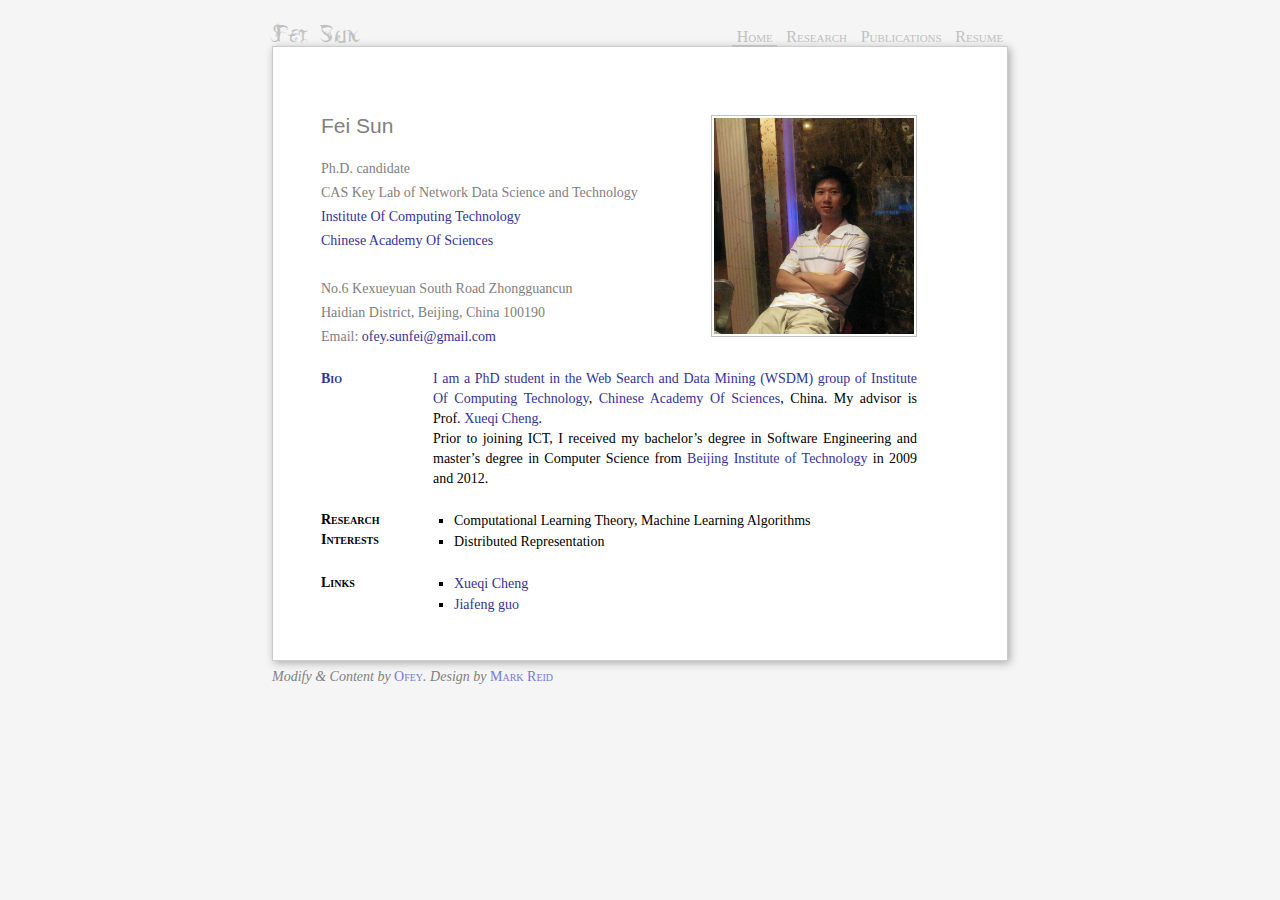
<file: index.html>
<!DOCTYPE html PUBLIC "-//W3C//DTD XHTML 1.0 Strict//EN"
          "http://www.w3.org/TR/xhtml1/DTD/xhtml1-strict.dtd">

<html xmlns="http://www.w3.org/1999/xhtml" xml:lang="en" lang="en-us">
  <head>
    <meta http-equiv="content-type" content="text/html; charset=utf-8" />
    <!-- Favicon -->
	<link rel="shortcut icon" href="./images/favicon.ico" type="image/x-icon" />

    <title>Fei Sun's Home Page</title>
    <meta name="author" content="Fei Sun" />

    <link rel="start" href="/" />


    <!-- syntax highlighting CSS -->
    <link rel="stylesheet" href="./css/syntax.css" type="text/css" />

    <!-- Homepage CSS -->
    <link rel="stylesheet" href="./css/screen.css" type="text/css" />

	<script type="text/javascript">

	  var _gaq = _gaq || [];
	  _gaq.push(['_setAccount', 'UA-19401216-1']);
	  _gaq.push(['_setDomainName', 'ofey.me']);
	  _gaq.push(['_trackPageview']);

	  (function() {
	    var ga = document.createElement('script'); ga.type = 'text/javascript'; ga.async = true;
	    ga.src = ('https:' == document.location.protocol ? 'https://ssl' : 'http://www') + '.google-analytics.com/ga.js';
	    var s = document.getElementsByTagName('script')[0]; s.parentNode.insertBefore(ga, s);
	  })();

	</script>

  </head>
  <body id="Home">
    <div id="site">

      <div id="header">
        <h1>
    	  <a class="ofey" href="./" title="Home Page">Fei Sun</a>
    	  <!--<span class="byline">&larr; <a href="/">Fei Sun</a></span> !-->
        </h1>
        <ul class="nav">
          <li><a class="home" href="./index.html">Home</a></li>
          <li><a class="research" href="./research.html">Research</a></li>
          <li><a class="pubs" href="./publication.html">Publications</a></li>
          <li><a  href="./resume/Fei Sun.pdf">Resume</a></li>
        </ul>
      </div>


      <div id="page">
        <div>
          <div class='section'>
            <img class='inset right' title='Fei Sun' src='./images/ofey.jpg' alt='Photo of Ofey' width='200px' />
          </div>
          <div class='quiet'>
            <h1>Fei Sun</h1>
            Ph.D. candidate
            <br>
              CAS Key Lab of Network Data Science and Technology
              <br>
                <a href='http://www.ict.ac.cn/'>Institute Of Computing Technology</a><br/ ><a href='http://www.cas.cn/'>Chinese Academy Of Sciences</a><br><br>
                      No.6 Kexueyuan South Road Zhongguancun<br>
                      Haidian District, Beijing, China  100190<br>
                      Email: <a href="mailto:ofey.sunfei@gmail.com">ofey.sunfei@gmail.com
                        </div>
                      </div>

                      <div class='section'>
                        <h1 id='bio'>Bio</h1>

                        <p>
                          I am a PhD student in the Web Search and Data Mining (WSDM) group of <a href='http://www.ict.ac.cn/'>Institute Of Computing Technology</a>, <a href='http://www.cas.cn/'>Chinese Academy Of Sciences</a>, China. My advisor is Prof. <a href='http://searchforum.org.cn/research/cheng/homepage.html'>Xueqi Cheng</a>.<br> Prior to joining ICT, I received my bachelor&#8217;s degree in  Software Engineering and master&#8217;s degree in Computer Science from <a href='http://english.bit.edu.cn/'>Beijing Institute of Technology</a> in 2009 and 2012.</p>

                      </div>

                      <div class='section'>
                        <h1 id='research'>Research <br> Interests</h1>

                          <ul>
                            <li>
                              Computational Learning Theory, Machine Learning Algorithms
                            </li>
                            <li>
                              Distributed Representation</li>
                          </ul>

                        </div>

                      <div class='section'>
                        <h1 id='links'>Links</h1>

                          <ul>
                            <li>
                              <a href='http://www.bigdatalab.ac.cn/~cxq/'>Xueqi Cheng</a>
                            </li>
                            <li>
                              <a href='http://www.bigdatalab.ac.cn/~gjf/'>Jiafeng guo</a></li>
                          </ul>

                        </div>


                      </div><!-- End Page -->


                      <div id="footer">
  	                    <address>
  		                  <span class="copyright">
  			               Modify & Content by <a href="/">Ofey</a>. Design by
  			                <a href="http://mark.reid.name/">Mark Reid</a>
                            <!--  			<br/>
  			                                (<a rel="licence" href="http://creativecommons.org/licenses/by-nc-sa/3.0/">Some rights reserved</a>)-->
  		                  </span>
  	                    </address>
                      </div>

                    </div>

                    <!--[if IE 6]>
                        <script type="text/javascript">
	                      /*Load jQuery if not already loaded*/ if(typeof jQuery == 'undefined'){ document.write("<script type=\"text/javascript\"   src=\"http://ajax.googleapis.com/ajax/libs/jquery/1.3.2/jquery.min.js\"></"+"script>"); var __noconflict = true; }
	                      var IE6UPDATE_OPTIONS = {
		                  icons_path: "http://static.ie6update.com/hosted/ie6update/images/"
	                      }
                        </script>
                        <script type="text/javascript" src="http://static.ie6update.com/hosted/ie6update/ie6update.js"></script>
                        <![endif]-->

                    <a href="http://www.catb.org/hacker-emblem/"></a>


                  </body>
                </html>
</file>
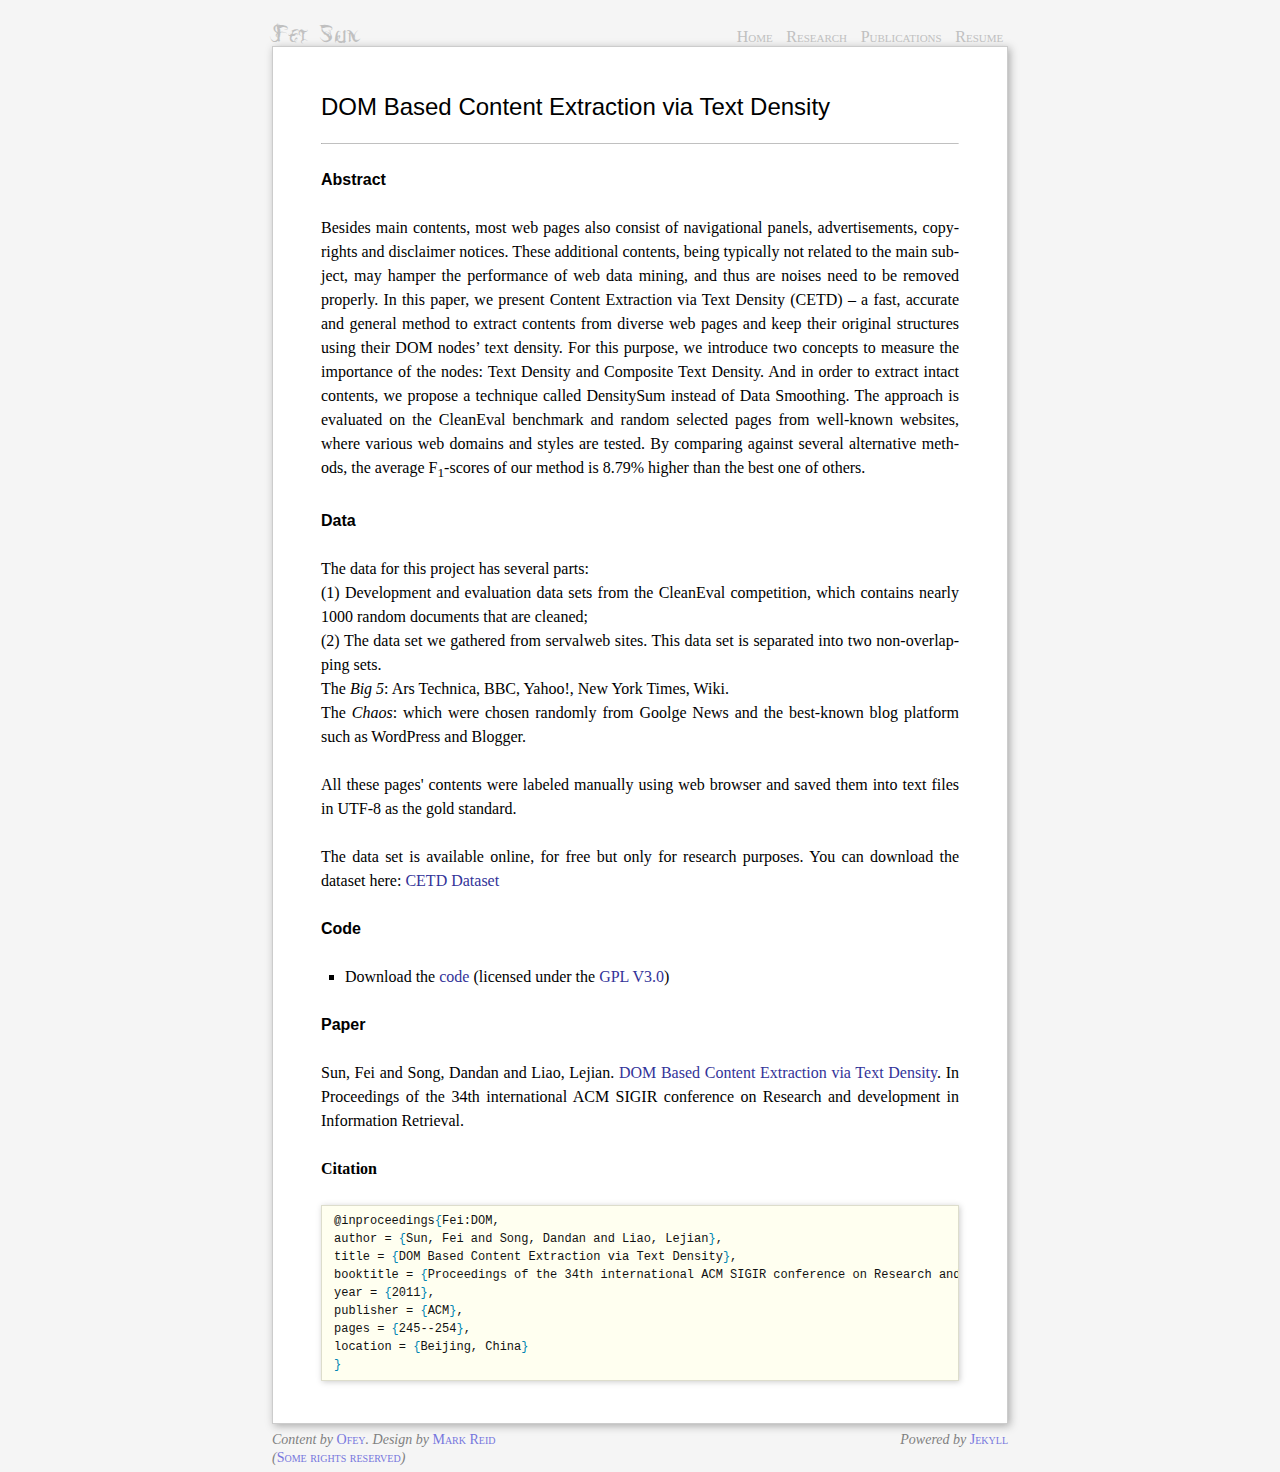
<file: projects/cetd/index.html>
<!DOCTYPE html PUBLIC "-//W3C//DTD XHTML 1.0 Strict//EN"
    "http://www.w3.org/TR/xhtml1/DTD/xhtml1-strict.dtd">

<html xmlns="http://www.w3.org/1999/xhtml" xml:lang="en" lang="en-us">
<head>
   <meta http-equiv="content-type" content="text/html; charset=utf-8" />
   <title>Word Representation</title>
    <meta name="author" content="Fei Sun" />

    <link rel="start" href="/" />


    <!-- syntax highlighting CSS -->
    <link rel="stylesheet" href="../../css/syntax.css" type="text/css" />

    <!-- Homepage CSS -->
    <link rel="stylesheet" href="../../css/screen.css" type="text/css" />
<script type="text/javascript">

  var _gaq = _gaq || [];
  _gaq.push(['_setAccount', 'UA-19401216-1']);
  _gaq.push(['_setDomainName', 'ofey.me']);
  _gaq.push(['_trackPageview']);

  (function() {
    var ga = document.createElement('script'); ga.type = 'text/javascript'; ga.async = true;
    ga.src = ('https:' == document.location.protocol ? 'https://ssl' : 'http://www') + '.google-analytics.com/ga.js';
    var s = document.getElementsByTagName('script')[0]; s.parentNode.insertBefore(ga, s);
  })();

</script>

</head>
<body id="">
<div id="site">

  <div id="header">
    <h1>
  	  <a class="ofey" href="http://ofey.me" title="Home Page">Fei Sun</a>
  	  <!--<span class="byline">&larr; <a href="/">Fei Sun</a></span> !-->
    </h1>
    <ul class="nav">
      <li><a class="home" href="http://ofey.me/index.html">Home</a></li>
      <li><a class="research" href="http://ofey.me/research.html">Research</a></li>
      <li><a class="pubs" href="http://ofey.me/publication.html">Publications</a></li>
      <li><a  href="http://ofey.me/resume/Fei Sun.pdf">Resume</a></li>
    </ul>
  </div>


<div id="page">

  <h1 class="emphnext">DOM Based Content Extraction via Text Density</h1>

  <hr />
<h2 id="introduction">Abstract</h2>
<p>Besides main contents, most web pages also consist of navigational
    panels, advertisements, copyrights and disclaimer notices. These additional contents,
    being typically not related to the main subject, may hamper the performance of web
    data mining, and thus are noises need to be removed properly. In this paper, we
    present Content Extraction via Text Density (CETD) – a fast, accurate and general
    method to extract contents from diverse web pages and keep their original structures
    using their DOM nodes’ text density. For this purpose, we introduce two concepts
    to measure the importance of the nodes: Text Density and Composite Text Density.
    And in order to extract intact contents, we propose a technique called DensitySum
    instead of Data Smoothing. The approach is evaluated on the CleanEval benchmark
    and random selected pages from well-known websites, where various web domains and
    styles are tested. By comparing against several alternative methods, the average
    F<sub>1</sub>-scores of our method is 8.79% higher than the best one of others.</p>
<h2 id="data">Data</h2>
<p>
    The data for this project has several parts:
           <br>
           (1) Development and evaluation data sets from the CleanEval competition, which contains
           nearly 1000 random documents that are cleaned;
           <br>
           (2) The data set we gathered from servalweb sites. This data set is separated into
           two non-overlapping sets.
           <br>
           The <em>Big 5</em>: Ars Technica, BBC, Yahoo!, New York Times, Wiki.
           <br>
           The <em>Chaos</em>: which were chosen randomly from Goolge News and the best-known
           blog platform such as WordPress and Blogger.
</p>
<p>
    All these pages' contents were labeled manually using web browser and saved them
    into text files in UTF-8 as the gold standard.
</p>
<p>
    The data set is available online, for free but only for research purposes. You can
    download the dataset here:<a href="./CETD_dataset.zip"> CETD Dataset</a>
</p>
<h2 id="code">Code</h2>
<ul>
<li>Download the <a href="https://github.com/FeiSun/ContentExtraction">code</a> (licensed under the <a href="http://www.gnu.org/licenses/">GPL V3.0</a>)</li>
</ul>
<h2 id="paper">Paper</h2>
<p>Sun, Fei and Song, Dandan and Liao, Lejian. <a href="http://ofey.me/papers/cetd-sigir11.pdf">DOM Based Content Extraction via Text Density</a>. In Proceedings of the 34th international ACM SIGIR conference on Research and development in Information Retrieval.</p>
<p><strong>Citation</strong></p>
<div class="highlight"><pre><code class="tex">@inproceedings<span class="nb">{</span>Fei:DOM,
author = <span class="nb">{</span>Sun, Fei and Song, Dandan and Liao, Lejian<span class="nb">}</span>,
title = <span class="nb">{</span>DOM Based Content Extraction via Text Density<span class="nb">}</span>,
booktitle = <span class="nb">{</span>Proceedings of the 34th international ACM SIGIR conference on Research and development in Information Retrieval<span class="nb">}</span>,
year = <span class="nb">{</span>2011<span class="nb">}</span>,
publisher = <span class="nb">{</span>ACM<span class="nb">}</span>,
pages = <span class="nb">{</span>245--254<span class="nb">}</span>,
location = <span class="nb">{</span>Beijing, China<span class="nb">}</span>
<span class="nb">}</span>
</code></pre></div>


</div><!-- End Page -->



  <div id="footer">
  	<address>
  		<span class="copyright">
  			Content by <a href="/info/site.html">Ofey</a>. Design by
  			<a href="http://mark.reid.name/">Mark Reid</a>
  			<br/>
  			(<a rel="licence" href="http://creativecommons.org/licenses/by-nc-sa/3.0/">Some rights reserved</a>)
  		</span>
  		<span class="engine">
  			Powered by <a href="http://github.com/mojombo/jekyll/" title="A static, minimalist CMS">Jekyll</a>
  		</span>
  	</address>
  </div>

</div>

   <!-- MathJax -->
   <script type="text/x-mathjax-config">
    MathJax.Hub.Config({
      extensions: ["tex2jax.js"],
      jax: ["input/TeX", "output/HTML-CSS"],
      tex2jax: {
        inlineMath: [ ['$','$'], ["\\(","\\)"] ],
        displayMath: [ ['$$','$$'], ["\\[","\\]"] ],
        processEscapes: true
      },
      "HTML-CSS": { availableFonts: ["TeX"] }
    });
   </script>
   <script type="text/javascript" src="http://cdn.mathjax.org/mathjax/latest/MathJax.js?config=TeX-AMS-MML_HTMLorMML"></script>

<!--[if IE 6]>
<script type="text/javascript">
	/*Load jQuery if not already loaded*/ if(typeof jQuery == 'undefined'){ document.write("<script type=\"text/javascript\"   src=\"http://ajax.googleapis.com/ajax/libs/jquery/1.3.2/jquery.min.js\"></"+"script>"); var __noconflict = true; }
	var IE6UPDATE_OPTIONS = {
		icons_path: "http://static.ie6update.com/hosted/ie6update/images/"
	}
</script>
<script type="text/javascript" src="http://static.ie6update.com/hosted/ie6update/ie6update.js"></script>
<![endif]-->


</body>
</html>
</file>
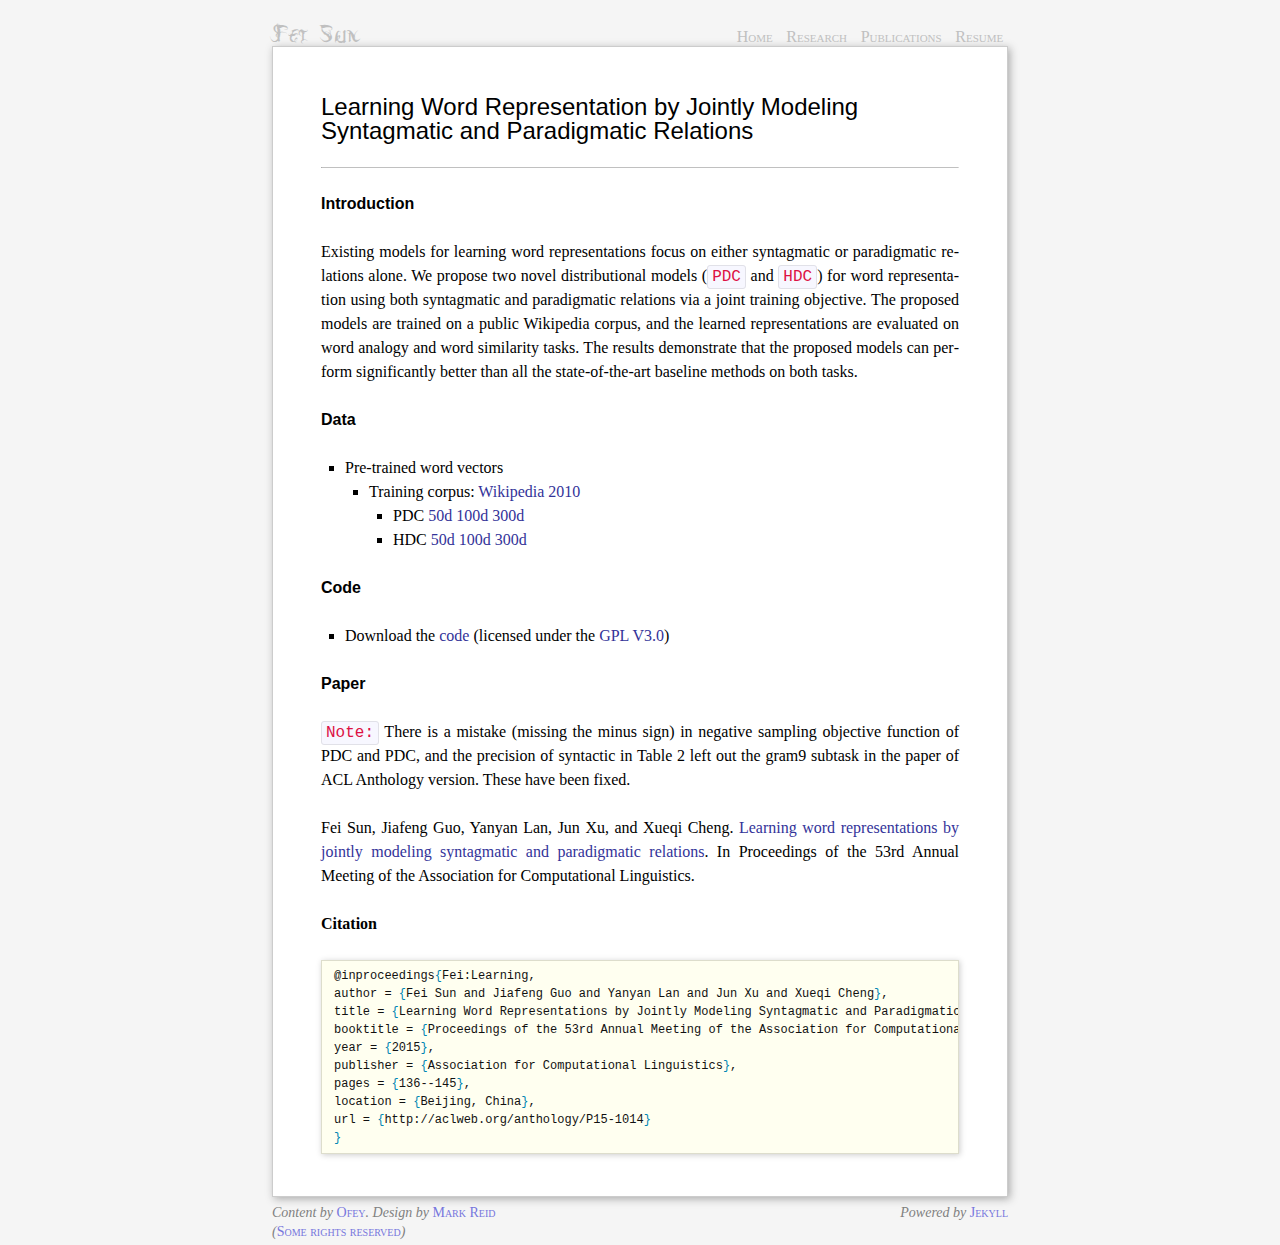
<file: projects/wordrep/index.html>
<!DOCTYPE html PUBLIC "-//W3C//DTD XHTML 1.0 Strict//EN"
    "http://www.w3.org/TR/xhtml1/DTD/xhtml1-strict.dtd">

<html xmlns="http://www.w3.org/1999/xhtml" xml:lang="en" lang="en-us">
<head>
   <meta http-equiv="content-type" content="text/html; charset=utf-8" />
   <title>Word Representation</title>
    <meta name="author" content="Fei Sun" />

    <link rel="start" href="/" />


    <!-- syntax highlighting CSS -->
    <link rel="stylesheet" href="../../css/syntax.css" type="text/css" />

    <!-- Homepage CSS -->
    <link rel="stylesheet" href="../../css/screen.css" type="text/css" />
<script type="text/javascript">

  var _gaq = _gaq || [];
  _gaq.push(['_setAccount', 'UA-19401216-1']);
  _gaq.push(['_setDomainName', 'ofey.me']);
  _gaq.push(['_trackPageview']);

  (function() {
    var ga = document.createElement('script'); ga.type = 'text/javascript'; ga.async = true;
    ga.src = ('https:' == document.location.protocol ? 'https://ssl' : 'http://www') + '.google-analytics.com/ga.js';
    var s = document.getElementsByTagName('script')[0]; s.parentNode.insertBefore(ga, s);
  })();

</script>

</head>
<body id="">
<div id="site">

  <div id="header">
    <h1>
  	  <a class="ofey" href="http://ofey.me" title="Home Page">Fei Sun</a>
  	  <!--<span class="byline">&larr; <a href="/">Fei Sun</a></span> !-->
    </h1>
    <ul class="nav">
      <li><a class="home" href="http://ofey.me/index.html">Home</a></li>
      <li><a class="research" href="http://ofey.me/research.html">Research</a></li>
      <li><a class="pubs" href="http://ofey.me/publication.html">Publications</a></li>
      <li><a  href="http://ofey.me/resume/Fei Sun.pdf">Resume</a></li>
    </ul>
  </div>


<div id="page">

  <h1 class="emphnext">Learning Word Representation by Jointly Modeling Syntagmatic and Paradigmatic Relations</h1>

  <hr />
<h2 id="introduction">Introduction</h2>
<p>Existing models for learning word representations focus on either syntagmatic or paradigmatic relations alone. We propose two novel distributional models (<code>PDC</code> and <code>HDC</code>) for word representation using both syntagmatic and paradigmatic relations via a joint training objective. The proposed models are trained on a public Wikipedia corpus, and the learned representations are evaluated on word analogy and word similarity tasks. The results demonstrate that the proposed models can perform significantly better than all the state-of-the-art baseline methods on both tasks.</p>
<h2 id="data">Data</h2>
<ul>
<li>Pre-trained word vectors
<ul style="margin-top:0em">
<li>Training corpus: <a href="https://drive.google.com/file/d/0BwF2zP8bVaQreFFaOGM0M2V2NEE/view?usp=sharing">Wikipedia 2010</a>
<ul style="margin-top:0em">
<li>PDC <a href="https://drive.google.com/file/d/0BwF2zP8bVaQrc2ptLXhkTmx5SE0/view?usp=sharing">50d</a> <a href="https://drive.google.com/file/d/0BwF2zP8bVaQrX3p2SW03RnV1dE0/view?usp=sharing
">100d</a> <a href="https://drive.google.com/file/d/0BwF2zP8bVaQrekJtaXVnbVRVREk/view?usp=sharing">300d</a></li>
<li>HDC <a href="https://drive.google.com/file/d/0BwF2zP8bVaQrZVI4UWpiR3gzVUU/view?usp=sharing">50d</a> <a href="https://drive.google.com/file/d/0BwF2zP8bVaQrM1dfTHZTbEJmdzQ/view?usp=sharing">100d</a> <a href="https://drive.google.com/file/d/0BwF2zP8bVaQrNG5vVEthSzVTRGc/view?usp=sharing">300d</a></li>
</ul></li>
</ul></li>
</ul>
<h2 id="code">Code</h2>
<ul>
<li>Download the <a href="https://github.com/FeiSun/WordRep">code</a> (licensed under the <a href="http://www.gnu.org/licenses/">GPL V3.0</a>)</li>
</ul>
<h2 id="paper">Paper</h2>
<p><code>Note:</code> There is a mistake (missing the minus sign) in negative sampling objective function of PDC and PDC, and the precision of syntactic in Table 2 left out the gram9 subtask in the paper of ACL Anthology version.
    These have been fixed. </p>
<p>Fei Sun, Jiafeng Guo, Yanyan Lan, Jun Xu, and Xueqi Cheng. <a href="http://ofey.me/papers/wordrep_acl2015.pdf">Learning word representations by jointly modeling syntagmatic and paradigmatic relations</a>. In Proceedings of the 53rd Annual Meeting of the Association for Computational Linguistics.</p>
<p><strong>Citation</strong></p>
<div class="highlight"><pre><code class="tex">@inproceedings<span class="nb">{</span>Fei:Learning,
author = <span class="nb">{</span>Fei Sun and Jiafeng Guo and Yanyan Lan and Jun Xu and Xueqi Cheng<span class="nb">}</span>,
title = <span class="nb">{</span>Learning Word Representations by Jointly Modeling Syntagmatic and Paradigmatic Relations<span class="nb">}</span>,
booktitle = <span class="nb">{</span>Proceedings of the 53rd Annual Meeting of the Association for Computational Linguistics and the 7th International Joint Conference on Natural Language Processing (Volume 1: Long Papers)<span class="nb">}</span>,
year = <span class="nb">{</span>2015<span class="nb">}</span>,
publisher = <span class="nb">{</span>Association for Computational Linguistics<span class="nb">}</span>,
pages = <span class="nb">{</span>136--145<span class="nb">}</span>,
location = <span class="nb">{</span>Beijing, China<span class="nb">}</span>,
url = <span class="nb">{</span>http://aclweb.org/anthology/P15-1014<span class="nb">}</span>
<span class="nb">}</span>
</code></pre></div>


</div><!-- End Page -->



  <div id="footer">
  	<address>
  		<span class="copyright">
  			Content by <a href="/info/site.html">Ofey</a>. Design by
  			<a href="http://mark.reid.name/">Mark Reid</a>
  			<br/>
  			(<a rel="licence" href="http://creativecommons.org/licenses/by-nc-sa/3.0/">Some rights reserved</a>)
  		</span>
  		<span class="engine">
  			Powered by <a href="http://github.com/mojombo/jekyll/" title="A static, minimalist CMS">Jekyll</a>
  		</span>
  	</address>
  </div>

</div>

   <!-- MathJax -->
   <script type="text/x-mathjax-config">
    MathJax.Hub.Config({
      extensions: ["tex2jax.js"],
      jax: ["input/TeX", "output/HTML-CSS"],
      tex2jax: {
        inlineMath: [ ['$','$'], ["\\(","\\)"] ],
        displayMath: [ ['$$','$$'], ["\\[","\\]"] ],
        processEscapes: true
      },
      "HTML-CSS": { availableFonts: ["TeX"] }
    });
   </script>
   <script type="text/javascript" src="http://cdn.mathjax.org/mathjax/latest/MathJax.js?config=TeX-AMS-MML_HTMLorMML"></script>

<!--[if IE 6]>
<script type="text/javascript">
	/*Load jQuery if not already loaded*/ if(typeof jQuery == 'undefined'){ document.write("<script type=\"text/javascript\"   src=\"http://ajax.googleapis.com/ajax/libs/jquery/1.3.2/jquery.min.js\"></"+"script>"); var __noconflict = true; }
	var IE6UPDATE_OPTIONS = {
		icons_path: "http://static.ie6update.com/hosted/ie6update/images/"
	}
</script>
<script type="text/javascript" src="http://static.ie6update.com/hosted/ie6update/ie6update.js"></script>
<![endif]-->


</body>
</html>
</file>
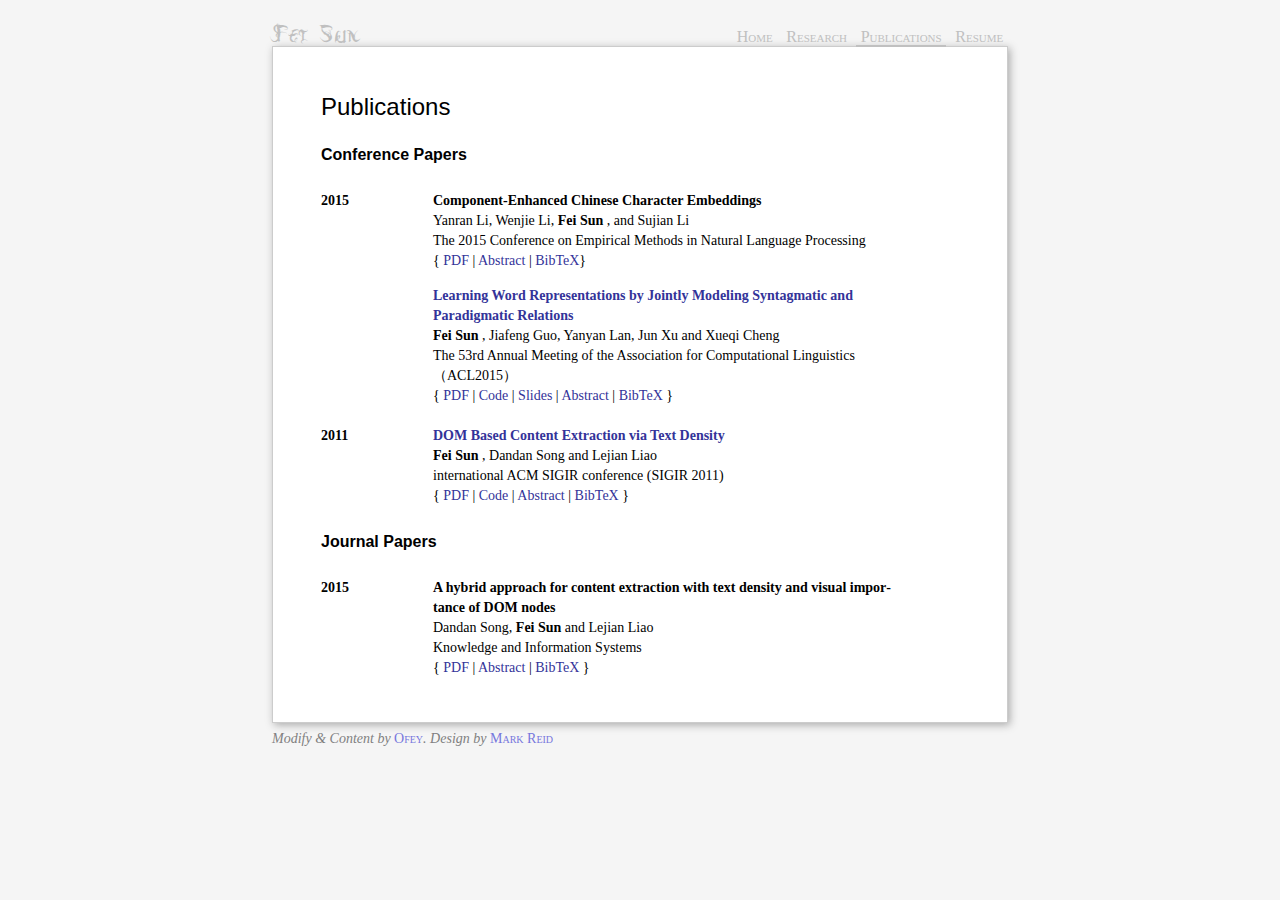
<file: publication.html>
<!DOCTYPE html PUBLIC "-//W3C//DTD XHTML 1.0 Strict//EN"
          "http://www.w3.org/TR/xhtml1/DTD/xhtml1-strict.dtd">

<html xmlns="http://www.w3.org/1999/xhtml" xml:lang="en" lang="en-us">
  <head>
    <meta http-equiv="content-type" content="text/html; charset=utf-8" />
    <!-- Favicon -->
	<link rel="shortcut icon" href="./images/favicon.ico" type="image/x-icon"/>

    <title>Fei Sun's Home Page</title>
    <meta name="author" content="Fei Sun" />

    <link rel="start" href="/" />


    <!-- syntax highlighting CSS -->
    <link rel="stylesheet" href="./css/syntax.css" type="text/css" />

    <!-- Homepage CSS -->
    <link rel="stylesheet" href="./css/screen.css" type="text/css" />
    <link rel="stylesheet" href="./css/print.css" type="text/css" media="print">
      <!-- Interactive elements (e.g., Javascript controlled) -->
      <link rel="stylesheet" href="./css/widgets.css" type="text/css" media="all" />

      <script src='./js/jquery.js' type='text/javascript'> </script>
      <script type='text/javascript'>
	    $(document).ready(function(){
		$("a:contains('BibTeX')").click(function(event) {
		$(this).parent().nextAll(".bibtex").first().slideToggle("fast"); });

		$("a:contains('BibTeX')").toggle(
		function(){ $(this).text("Hide BibTeX") },
		function(){ $(this).text("BibTeX") }
		);

		$("a:contains('Abstract')").click(function(event) {
		$(this).parent().nextAll(".abstract").first().slideToggle("fast"); });

		$("a:contains('Abstract')").toggle(
		function(){ $(this).text("Hide Abstract") },
		function(){ $(this).text("Abstract") }
		);

	    });
      </script>

      <script type="text/javascript">
        $(document).ready(function () {
        $("div.publication").hover(function() {
        // hover in
        $(this).addClass('highlight-title');
        }, function() {
        $(this).removeClass('highlight-title');
        });
        });
      </script>

      <script type="text/javascript">

        var _gaq = _gaq || [];
        _gaq.push(['_setAccount', 'UA-19401216-1']);
        _gaq.push(['_setDomainName', 'ofey.me']);
        _gaq.push(['_trackPageview']);

        (function() {
          var ga = document.createElement('script'); ga.type = 'text/javascript'; ga.async = true;
          ga.src = ('https:' == document.location.protocol ? 'https://ssl' : 'http://www') + '.google-analytics.com/ga.js';
          var s = document.getElementsByTagName('script')[0]; s.parentNode.insertBefore(ga, s);
        })();

      </script>

    </head>
    <body id="Pubs">
      <div id="site">

        <div id="header">
          <h1>

    	    <a class="ofey" href="./" title="Home Page">Fei Sun</a>
    	    <!--<span class="byline">&larr; <a href="/">Fei Sun</a></span> !-->
          </h1>
          <ul class="nav">
            <li><a class="home" href="./index.html">Home</a></li>
            <li><a class="research" href="./research.html">Research</a></li>
            <li><a class ="pubs" href="./publication.html">Publications</a></li>
            <li><a  href="./resume/Fei Sun.pdf">Resume</a></li>
          </ul>
        </div>


        <div id="page">
          <h1 id="publications">Publications</h1>


          <h2 id='conference_papers'>Conference Papers</h2>

          <div class="section">
                      <h2 id="2015">2015</h2>

                      <div class="publication">
                        <div class="title-line">
                          Component-Enhanced Chinese Character Embeddings
                        </div>
                        <div class="author-line">
                        Yanran Li, Wenjie Li, <strong>Fei Sun </strong>, and Sujian Li
                        </div>
                        <div class="author-line">
                         The 2015 Conference on Empirical Methods in Natural Language Processing<br>
                            { <a href="./papers/emnlp2015comp.pdf">PDF</a> | <a href="">Abstract</a> | <a href="">BibTeX</a>}
                          </div>

                          <div class="abstract" style="display: none; ">
                            <h3 id="abstract">Abstract</h3>
                            <p>Distributed word representations are very useful for capturing semantic information and have been successfully applied in a variety of NLP tasks, especially on English.
                            In this work, we innovatively develop two component-enhanced Chinese character embedding models and their bigram extensions.
                            Distinguished from English word embeddings, our models explore the compositions of Chinese characters, which often serve as semantic indictors inherently.
                            The evaluations on both word similarity and text classification demonstrate the effectiveness of our models.
                             </p>
                          </div>
                          <div class="bibtex">
                            <h3 id="bibtex">BibTeX</h3>
                            <pre><code>
@InProceedings{li-EtAl:2015:EMNLP1,
  author    = {Li, Yanran  and  Li, Wenjie  and  Sun, Fei  and  Li, Sujian},
  title     = {Component-Enhanced Chinese Character Embeddings},
  booktitle = {Proceedings of the 2015 Conference on Empirical Methods in Natural Language Processing},
  month     = {September},
  year      = {2015},
  address   = {Lisbon, Portugal},
  publisher = {Association for Computational Linguistics},
  pages     = {829--834},
  url       = {http://aclweb.org/anthology/D15-1098}
}
                              </code>
{<a href="./bibtex/emnlp15.bib">download</a>}</pre>
                          </div>

                        </div>

                      <div class="publication">
                        <div class="title-line">
                          <a href="http://ofey.me/projects/wordrep/">
                          Learning Word Representations by Jointly Modeling Syntagmatic and Paradigmatic Relations
                        </a>
                        </div>
                        <div class="author-line">
                         <strong>Fei Sun </strong>, Jiafeng Guo, Yanyan Lan, Jun Xu and Xueqi Cheng
                        </div>
                        <div class="author-line">
                          The 53rd Annual Meeting of the Association for Computational Linguistics （ACL2015）<br>
                            { <a href="./papers/wordrep_acl2015.pdf">PDF</a> | <a href="https://github.com/FeiSun/WordRep">Code</a> | <a href="./slides/wordrep_acl2015.pdf">Slides</a> | <a href="">Abstract</a> | <a href="">BibTeX</a> }
                          </div>

                          <div class="abstract" style="display: none; ">
                            <h3 id="abstract">Abstract</h3>

                            <p>Vector space representation of words has been widely used to capture fine-grained linguistic regularities, and proven to be successful in various natural language processing tasks in recent years.
                              However, existing models for learning word representations focus on either syntagmatic or paradigmatic relations alone.
                              In this paper, we argue that it is beneficial to jointly modeling both relations so that we can not only encode different types of linguistic properties in a unified way, but also boost the representation learning due to the mutual enhancement between these two types of relations.
                              We propose two novel distributional models for word representation using both syntagmatic and paradigmatic relations via a joint training objective.
                              The proposed models are trained on a public Wikipedia corpus, and the learned representations are evaluated on word analogy and word similarity tasks.
                              The results demonstrate that the proposed models can perform significantly better than all the state-of-the-art baseline methods on both tasks.
                             </p>
                          </div>
                          <div class="bibtex">
                            <h3 id="bibtex">BibTeX</h3>
                            <pre><code>
@InProceedings{P15-1014,
author="Sun, Fei and Guo, Jiafeng and Lan, Yanyan and Xu, Jun and Cheng, Xueqi",
title="Learning Word Representations by Jointly Modeling Syntagmatic and Paradigmatic Relations",
booktitle="Proceedings of the 53rd Annual Meeting of the Association for Computational Linguistics and the 7th International Joint Conference on Natural Language Processing (Volume 1: Long Papers)",
year="2015",
publisher="Association for Computational Linguistics",
pages="136--145",
location="Beijing, China",
url="http://aclweb.org/anthology/P15-1014"
}
                              </code>
{<a href="./bibtex/wordrep-acl15.bib">download</a>}</pre>
                          </div>

                        </div>
                        <!--end of one paper-->

                      </div>


            <div class='section'>
              <h2 id=2011>2011</h2>

              <!--begin of one paper-->
              <div  class="publication">
                <div class="title-line">
                    <a href="http://ofey.me/projects/cetd/">
                  DOM Based Content Extraction via Text Density
              </a>
                </div>
                <div class="author-line">
                  <strong>Fei Sun </strong> , Dandan Song and Lejian Liao
                </div>
                <div class="author-line">
                  international ACM SIGIR conference (SIGIR 2011) <br>
                    { <a href="./papers/cetd-sigir11.pdf">PDF</a> | <a href="https://github.com/FeiSun/ContentExtraction">Code</a> | <a href="">Abstract</a> | <a href="">BibTeX</a> }
                  </div>

                  <div class="abstract" style="display: none; ">
                    <h3 id="abstract">Abstract</h3>

                    <p>Besides main contents, most web pages also consist of navigational panels, advertisements, copyrights and disclaimer notices. These additional contents, being typically not related to the main subject, may hamper the performance of web data mining, and thus are noises need to be removed properly. In this paper, we present Content Extraction via Text Density (CETD) – a fast, accurate and general method to extract contents from diverse web pages and keep their original structures using their DOM nodes’ text density. For this purpose, we introduce two concepts to measure the importance of the nodes: Text Density and Composite Text Density. And in order to extract intact contents, we propose a technique called DensitySum instead of Data Smoothing. The approach is evaluated on the CleanEval benchmark and random selected pages from well-known websites, where various web domains and styles are tested. By comparing against several alternative methods, the average F1-scores of our method is 8.79% higher than the best one of others. </p>
                  </div>
                  <div class="bibtex">
                    <h3 id="bibtex">BibTeX</h3>
                    <pre><code>
@inproceedings{Sun:2011:DBC:2009916.2009952,
author = {Sun, Fei and Song, Dandan and Liao, Lejian},
title = {DOM based content extraction via text density},
booktitle = {Proceedings of the 34th international ACM SIGIR conference on Research and development in Information Retrieval},
series = {SIGIR '11},
year = {2011},
isbn = {978-1-4503-0757-4},
location = {Beijing, China},
pages = {245--254},
numpages = {10},
url = {http://doi.acm.org/10.1145/2009916.2009952},
doi = {10.1145/2009916.2009952},
acmid = {2009952},
publisher = {ACM},
address = {New York, NY, USA},
keywords = {composite text density, content extraction, densitysum, text density},
}
                      </code>
{<a href="./bibtex/cetd-sigir11.bib">download</a>}</pre>
                  </div>

                </div>
                <!--end of one paper-->

              </div>

           <h2 id='journal_papers'>Journal Papers</h2>

            <div class="section">
            <h2 id="2015">2015</h2>

            <!--end of one paper-->
            <div class="publication">
              <div class="title-line">
                A hybrid approach for content extraction with text density and visual importance of DOM nodes
              </div>
              <div class="author-line">
               Dandan Song, <strong>Fei Sun</strong> and Lejian Liao
              </div>
              <div class="author-line">
                Knowledge and Information Systems<br>
                  { <a href="./papers/A hybrid approach for content extraction with text density and visual importance of DOM nodes.pdf">PDF</a> | <a href="">Abstract</a> | <a href="">BibTeX</a> }
                </div>

                <div class="abstract" style="display: none; ">
                  <h3 id="abstract">Abstract</h3>

                  <p>Additional contents in web pages, such as navigation panels, advertisements, copyrights and disclaimer notices, are typically not related to the main subject and may hamper the performance of Web data mining. They are traditionally taken as noises and need to be removed properly. To achieve this, two intuitive and crucial kinds of information—the textual information and the visual information of web pages—is considered in this paper. Accordingly, Text Density and Visual Importance are defined for the Document Object Model (DOM) nodes of a web page. Furthermore, a content extraction method with these measured values is proposed. It is a fast, accurate and general method for extracting content from diverse web pages. And with the employment of DOM nodes, the original structure of the web page can be preserved. Evaluated with the CleanEval benchmark and with randomly selected pages from well-known Web sites, where various web domains and styles are tested, the effect of the method is demonstrated. The average F1-scores with our method were 8.7 % higher than the best scores among several alternative methods.</p>
                </div>
                <div class="bibtex">
                  <h3 id="bibtex">BibTeX</h3>
                  <pre><code>
@article{Dan:hybrid2015,
year={2015},
issn={0219-1377},
journal={Knowledge and Information Systems},
volume={42},
number={1},
doi={10.1007/s10115-013-0687-x},
title={A hybrid approach for content extraction with text density and visual importance of DOM nodes},
url={http://dx.doi.org/10.1007/s10115-013-0687-x},
publisher={Springer London},
keywords={Content extraction; Text density; Visual importance},
author={Song, Dandan and Sun, Fei and Liao, Lejian},
pages={75-96},
language={English}
}

                    </code>
{<a href="./bibtex/A hybrid approach for content extraction with text density and visual importance of DOM nodes.bib">download</a>}</pre>
                </div>

                          </div>
                          <!--end of one paper-->

                        </div>


            </div>
            <!-- End Page -->


            <div id="footer">
  	          <address>
  		        <span class="copyright">
  			      Modify & Content by <a href="/">Ofey</a>. Design by
  			      <a href="http://mark.reid.name/">Mark Reid</a>
  			      <br/>
  		          <!--	(<a rel="licence" href="http://creativecommons.org/licenses/by-nc-sa/3.0/">Some rights reserved</a>)		-->
  		        </span>

  	          </address>
            </div>

          </div>

          <!--[if IE 6]>
              <script type="text/javascript">
	            /*Load jQuery if not already loaded*/ if(typeof jQuery == 'undefined'){ document.write("<script type=\"text/javascript\"   src=\"http://ajax.googleapis.com/ajax/libs/jquery/1.3.2/jquery.min.js\"></"+"script>"); var __noconflict = true; }
	            var IE6UPDATE_OPTIONS = {
		        icons_path: "http://static.ie6update.com/hosted/ie6update/images/"
	            }
              </script>
              <script type="text/javascript" src="http://static.ie6update.com/hosted/ie6update/ie6update.js"></script>
              <![endif]-->

          <a href="http://www.catb.org/hacker-emblem/"></a>
        </body>
      </html>
</file>
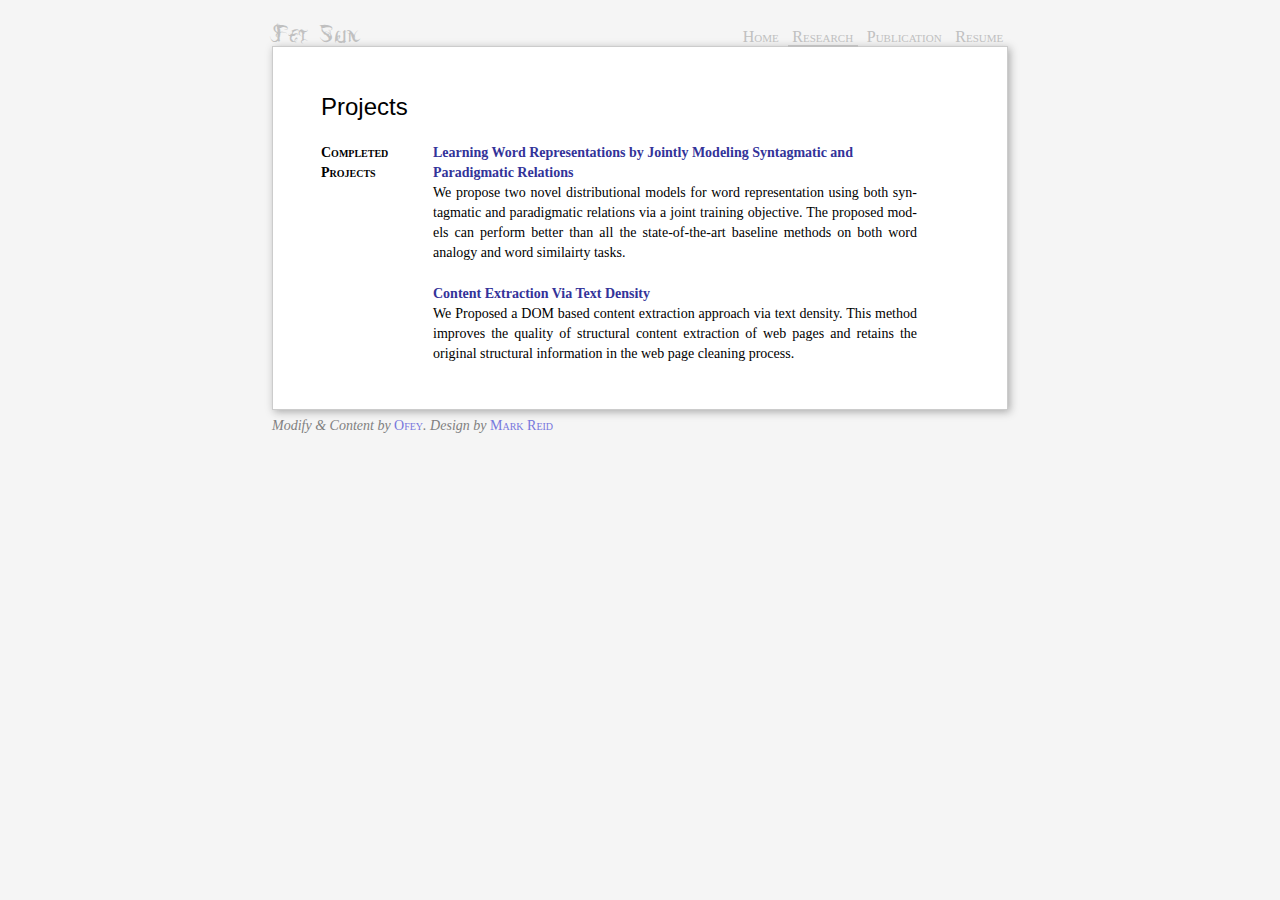
<file: research.html>
<!DOCTYPE html PUBLIC "-//W3C//DTD XHTML 1.0 Strict//EN"
  "http://www.w3.org/TR/xhtml1/DTD/xhtml1-strict.dtd">

<html xmlns="http://www.w3.org/1999/xhtml" xml:lang="en" lang="en-us">
<head>
 <meta http-equiv="content-type" content="text/html; charset=utf-8" />
 <!-- Favicon -->
 <link rel="shortcut icon" href="./images/favicon.ico" type="image/x-icon" />

 <title>Fei Sun's Home Page</title>
 <meta name="author" content="Fei Sun" />

 <link rel="start" href="/" />


 <!-- syntax highlighting CSS -->
 <link rel="stylesheet" href="./css/syntax.css" type="text/css" />

 <!-- Homepage CSS -->
 <link rel="stylesheet" href="./css/screen.css" type="text/css" />

 <script type="text/javascript">

 var _gaq = _gaq || [];
 _gaq.push(['_setAccount', 'UA-19401216-1']);
 _gaq.push(['_setDomainName', 'ofey.me']);
 _gaq.push(['_trackPageview']);

 (function() {
  var ga = document.createElement('script'); ga.type = 'text/javascript'; ga.async = true;
  ga.src = ('https:' == document.location.protocol ? 'https://ssl' : 'http://www') + '.google-analytics.com/ga.js';
  var s = document.getElementsByTagName('script')[0]; s.parentNode.insertBefore(ga, s);
})();

</script>

</head>
<body id="Research">
  <div id="site">

    <div id="header">
      <h1>
       <a class="ofey" href="./" title="Home Page">Fei Sun</a>
       <!--<span class="byline">&larr; <a href="/">Fei Sun</a></span> !-->
     </h1>
     <ul class="nav">
      <li><a class="home" href="./index.html">Home</a></li>
      <li><a class="research" href="./research.html">Research</a></li>
      <li><a class="pubs" href="./publication.html">Publication</a></li>
      <li><a  href="./resume/Fei Sun.pdf">Resume</a></li>
    </ul>
  </div>


  <div id="page">
   <h1 id="projects">Projects</h1>

   <div class='section'>

     <h1 id='completed_projects'>Completed <br> Projects</h1>

     <dl>
       <dt><a href="http://ofey.me/projects/wordrep/">Learning Word Representations by Jointly Modeling Syntagmatic and Paradigmatic Relations</a></dt>
       <dd>
        We propose two novel distributional models for word representation using both syntagmatic and paradigmatic relations via a joint training objective.
  The proposed models can perform better than all the state-of-the-art baseline methods on both word analogy and word similairty tasks.
         </dd>

       </dl>

     <dl>
       <dt><a href="http://ofey.me/projects/cetd/">Content Extraction Via Text Density</a></dt>
       <dd>
         We Proposed a DOM based content extraction approach via text density. This method improves the quality of structural content extraction of web pages and retains the original structural information in the web page cleaning process.</dd>

       </dl>
     </div>
   </div><!-- End Page -->


   <div id="footer">
     <address>
      <span class="copyright">
        Modify & Content by <a href="/">Ofey</a>. Design by
        <a href="http://mark.reid.name/">Mark Reid</a>
        <br/>
        <!--	(<a rel="licence" href="http://creativecommons.org/licenses/by-nc-sa/3.0/">Some rights reserved</a>)-->
      </span>
    </address>
  </div>

</div>

<!--[if IE 6]>
<script type="text/javascript">
	/*Load jQuery if not already loaded*/ if(typeof jQuery == 'undefined'){ document.write("<script type=\"text/javascript\"   src=\"http://ajax.googleapis.com/ajax/libs/jquery/1.3.2/jquery.min.js\"></"+"script>"); var __noconflict = true; }
	var IE6UPDATE_OPTIONS = {
		icons_path: "http://static.ie6update.com/hosted/ie6update/images/"
	}
</script>
<script type="text/javascript" src="http://static.ie6update.com/hosted/ie6update/ie6update.js"></script>
<![endif]-->

<a href="http://www.catb.org/hacker-emblem/"></a>
</body>
</html>
</file>
<file: css/syntax.css>
.highlight  { background: #ffffff; }
.highlight .c { color: #999988; font-style: italic } /* Comment */
.highlight .err { color: #a61717; background-color: #e3d2d2 } /* Error */
.highlight .k { font-weight: bold } /* Keyword */
.highlight .o { font-weight: bold } /* Operator */
.highlight .cm { color: #999988; font-style: italic } /* Comment.Multiline */
.highlight .cp { color: #999999; font-weight: bold } /* Comment.Preproc */
.highlight .c1 { color: #999988; font-style: italic } /* Comment.Single */
.highlight .cs { color: #999999; font-weight: bold; font-style: italic } /* Comment.Special */
.highlight .gd { color: #000000; background-color: #ffdddd } /* Generic.Deleted */
.highlight .gd .x { color: #000000; background-color: #ffaaaa } /* Generic.Deleted.Specific */
.highlight .ge { font-style: italic } /* Generic.Emph */
.highlight .gr { color: #aa0000 } /* Generic.Error */
.highlight .gh { color: #999999 } /* Generic.Heading */
.highlight .gi { color: #000000; background-color: #ddffdd } /* Generic.Inserted */
.highlight .gi .x { color: #000000; background-color: #aaffaa } /* Generic.Inserted.Specific */
.highlight .go { color: #888888 } /* Generic.Output */
.highlight .gp { color: #555555 } /* Generic.Prompt */
.highlight .gs { font-weight: bold } /* Generic.Strong */
.highlight .gu { color: #aaaaaa } /* Generic.Subheading */
.highlight .gt { color: #aa0000 } /* Generic.Traceback */
.highlight .kc { font-weight: bold } /* Keyword.Constant */
.highlight .kd { font-weight: bold } /* Keyword.Declaration */
.highlight .kp { font-weight: bold } /* Keyword.Pseudo */
.highlight .kr { font-weight: bold } /* Keyword.Reserved */
.highlight .kt { color: #445588; font-weight: bold } /* Keyword.Type */
.highlight .m { color: #009999 } /* Literal.Number */
.highlight .s { color: #d14 } /* Literal.String */
.highlight .na { color: #008080 } /* Name.Attribute */
.highlight .nb { color: #0086B3 } /* Name.Builtin */
.highlight .nc { color: #445588; font-weight: bold } /* Name.Class */
.highlight .no { color: #008080 } /* Name.Constant */
.highlight .ni { color: #800080 } /* Name.Entity */
.highlight .ne { color: #990000; font-weight: bold } /* Name.Exception */
.highlight .nf { color: #990000; font-weight: bold } /* Name.Function */
.highlight .nn { color: #555555 } /* Name.Namespace */
.highlight .nt { color: #000080 } /* Name.Tag */
.highlight .nv { color: #008080 } /* Name.Variable */
.highlight .ow { font-weight: bold } /* Operator.Word */
.highlight .w { color: #bbbbbb } /* Text.Whitespace */
.highlight .mf { color: #009999 } /* Literal.Number.Float */
.highlight .mh { color: #009999 } /* Literal.Number.Hex */
.highlight .mi { color: #009999 } /* Literal.Number.Integer */
.highlight .mo { color: #009999 } /* Literal.Number.Oct */
.highlight .sb { color: #d14 } /* Literal.String.Backtick */
.highlight .sc { color: #d14 } /* Literal.String.Char */
.highlight .sd { color: #d14 } /* Literal.String.Doc */
.highlight .s2 { color: #d14 } /* Literal.String.Double */
.highlight .se { color: #d14 } /* Literal.String.Escape */
.highlight .sh { color: #d14 } /* Literal.String.Heredoc */
.highlight .si { color: #d14 } /* Literal.String.Interpol */
.highlight .sx { color: #d14 } /* Literal.String.Other */
.highlight .sr { color: #009926 } /* Literal.String.Regex */
.highlight .s1 { color: #d14 } /* Literal.String.Single */
.highlight .ss { color: #990073 } /* Literal.String.Symbol */
.highlight .bp { color: #999999 } /* Name.Builtin.Pseudo */
.highlight .vc { color: #008080 } /* Name.Variable.Class */
.highlight .vg { color: #008080 } /* Name.Variable.Global */
.highlight .vi { color: #008080 } /* Name.Variable.Instance */
.highlight .il { color: #009999 } /* Literal.Number.Integer.Long */
</file>
<file: css/screen.css>
/* screen.css
 *
 * A clean, simple stylesheet that aims for
 * a consistent vertical rhythm.
 *
 * Base font height: 16px
 * Base line length: 24px
 * 
 * AUTHOR: Mark Reid <mark@reid.name>
 */

@font-face{  
     font-family: 'Diablo';
     src: url('../fonts/Diablo.eot');
     src: local('Diablo'), url('../fonts/Diablo.ttf') format('truetype');  
     } 

.ofey {
    font-family: Diablo;
}

/* @group Reset */
body,div,dl,dt,dd,ul,ol,li,h1,h2,h3,h4,h5,h6,pre,form,fieldset,p,blockquote,th,td,abbr { margin:0; padding:0;}
/* @end */

body {
	font-family: Palatino, georgia, "times new roman", serif, Diablo;
	background-color: whitesmoke;
	background-position: center -18em;
	background-repeat: repeat-x; 
}

/* Hack via Joel Spolsky to make image rescaling nicer in IE */
img { -ms-interpolation-mode:bicubic; }

/* IE6 ignores this and uses default size of 16pt */
html>body { font-size:16px; }
p { margin: 0 0 1.5em 0; text-align: justify; }

a { text-decoration: none; color: #339; }
a:hover { text-decoration: underline; color: #33f; }
a.pdf:before { 
	margin-right: 1em;
	content: url(../images/icon_pdf.gif); }

h1,h2,h3,h4 { 
	line-height:1em; 
	font-size:1.5em; 
	font-weight: normal; 
	clear: left; 	
	font-family: 'lucida grande', sans-serif, Diablo; 
}
h1 { margin-bottom: 1em; }
h2 {
	font-size: 100%;
	line-height: 1.5em;
	margin:1.5em 0 1.5em 0;
	font-weight:bold;
}
h3 { font-size: 100%;
	line-height: 1.5em;
	margin: 1.5em 0 0 0;
	font-weight: normal;
	font-variant: small-caps;
}

hr { 
	border-top: 1px solid silver;
	border-bottom: none;
	padding: 0;
	margin: 1.46em 0 0 0;
}

sup { line-height: 1ex; }

#site {
	max-width: 46em;
	margin: 1.5em auto 3em auto;
	line-height:1.5em;
}

#page, #disqus_thread {
	background: white;
/*	background-image: url(grid.png); */
	padding: 3em 3em 1.5em 3em;
	border: 1px solid #ccc;
}

/* More experimental CSS3 features */
#page, #disqus_thread {
	-webkit-hyphens: auto;
	-moz-hyphens: auto;
	hyphens: auto;

	box-shadow: 2px 2px 8px #aaa;
	-webkit-box-shadow: 2px 2px 8px #aaa;
	-moz-box-shadow: 2px 2px 8px #aaa;	
}

#disqus_thread { padding-top: 0; }

/* TODO
#page { counter-reset: section; }
#page h2:before {
	margin-left: -3.5ex;
	color: silver;
	content: "§" counter(section) ". ";
	counter-increment: section 2;
}
*/

/* @group FancyFirst */
.emphnext + p:first-letter, p.emphfirst:first-letter {
	font-size: 48px;
	padding: 0 0.15em 0 0;
	margin:  0.05em 0 -0.15em 0;
	line-height: 1em;
	float: left;
}

.emphnext + p:first-line, p.emphfirst:first-line {
	font-variant: small-caps;
	font-size: larger;
}
/* @end */

.right { float: right; clear: left; }
.left { float: left; clear: right; }
.inset { 
	border: 1px solid silver; 
	padding: 2px;
	margin: 0em 0.8em 0.8em 0.8em;
}
.right.inset { margin-right: 0 !important; }
.left.inset { margin-left: 0 !important; }
.quiet {
	color: grey;
	font-size: 0.875em;
	line-height: 1.714em;
}
blockquote {
	padding: 0 2.8em;
	margin: 1.714em 0;
	color: #444;
	font-size: 0.875em;
	line-height: 1.714em;
}
li p {
	 margin-bottom: 0;
	 margin-top:  0;
}
/* @group Table */
table.neat {
	margin: 1.5em auto 1.5em auto;
	table-layout: fixed;
	border-spacing: 0;
}
table.neat th { text-align: left; font-weight: bold; background-color: #eeeeee; }
table.neat td { background-color: white; }
table.neat th.title { border-bottom: 1px solid gray; border-top: 1px solid gray; vertical-align: bottom; 
background-color: lightgrey; }
table.neat tr.end td { border-bottom: 1px solid #eeeeee; }

caption { 
	color: #333;
	font-size: 0.875em;
	margin: 0.875em auto 0 auto;
	line-height: 1.14em;
	text-align: justify;
}

table.data tr { text-align: center; }

/* @end */

/* @group Lists */
ul {
	margin-top: 1.5em;
	margin-bottom: 1.5em;
	line-height: 1.5em;
	padding-left: 1.5em;
}
ul li {
	list-style-type: square;
	list-style-position: outside;
}
ol li {
	list-style-type: decimal;
	list-style-position: inside;
}
dt { font-weight: bold;}
dd { margin: 0 0 1.5em 0; text-align: justify; }

ul.compact { margin: 0; padding: 0;}
ul.compact li { list-style: ;
	list-style-type: square;
	list-style-position: inside;
}
ul.compact li span.date {	
	display: none;
	color: grey;
	width: 20%;
}
ul.compact li a {
	width: 70%;
}
/* @end */

/* @group Header */
#header, #header a { color: silver; }
#header .hover { color: transparent; }
#header:hover a { color: black; text-shadow: #aaa 2px 2px 3px;}
#header:hover a:hover { text-decoration: none; }
#header a:hover .hover { color: silver; }
#header {
	position: relative;
	font-variant: small-caps;
	line-height: 1em;
	margin-top: .5em;
	margin-bottom: 0;
}
#header h1 {
	font-family: Palatino, georgia, "times new roman", serif, Diablo;
	margin-bottom: 0;
	line-height: 0.9em;
	display: block;
	font-weight: normal;
}

#header ul {
	position: absolute;
	top: 0;
	right: 0;
	font-size: 100%;
	line-height: 1.6em;
	display: block;
	margin: 0;
	width: 50%;
	text-align: right;
}
#header ul li { display: inline; }
#header ul li a {
	padding: 0.4em 0.3em 0 0.3em;
	display: inline;
}
#header ul li a:hover {
	color: blue;
	border-bottom: 2px solid blue;
}
#header .byline {
	color: silver;
	font-size: 10pt;
	line-height: 75%
}
#header:hover .byline a { color: silver; text-shadow: none; }
#header:hover .byline a:hover { color: black; text-shadow: #aaa 1px 1px 2px;}

/* @group Twitter */
#twitter_update_list { display: inline; margin: 0; }
#twitter_update_list li { display: inline; margin: 0;}
.twitter-title { display: inline; margin: 0; }
.twitter-title a { display: inline; }
/* @end */

body#Pubs #header a.pubs, 
body#Home #header a.home, 
body#Research #header a.research,
body#Info #header a.info,
body#Code #header a.code,
body#Past #header a.past,
body#Kith #header a.kith
{ 
	border-bottom: 2px solid silver; 
}

/* @end */

/* @group Footnotes */
.footnotes { color: grey; }
.footnotes:hover { color: black; }
.footnotes ol li {
	list-style-type: decimal;
	list-style-position: inside;
	font-size: 75%;
	line-height: 1.5em;
}
.footnotes ol li > a { display: none; }
/* @end */

/* @group Sections */
.section { 
	font-size: 87.5%; 
	line-height: 1.43em; 
	margin-bottom: 1.43em;
	margin-top: 1.43em;
	margin-left: 8em;
	padding-right: 3em;
}
.section h1, .section h2, .section h3 {
	font-family: Palatino, georgia, serif;
	font-size: 100%;
	line-height: 1.43em;
	position: absolute;
	width: 8em;
	max-width: 8em;
	margin-left: -8em;	
	margin-top: 0;
}
.section h1 { font-weight: bold; font-variant: small-caps; }
.section h2 { text-align: left; }
.section h3 { 
	text-align: left; 
	color: gray; 
	font-variant: small-caps; 
}
.section p { margin-bottom: 1.43em; }

.extra {
	margin-top: 0;
	color: grey;
}
/* @end */

.list .title { font-weight: bold; }
p.line { position: relative; margin: 0; }
p.excerpt { margin: 0; }
.comments { font-size: smaller; position: absolute; color: silver; right: 0; top: 0; }
.excerpt { color: black; }

/* @group Signature */
.signature { 
	margin-top: 3em; 
	position: relative;
}
.signature .author { 
	font-variant: small-caps; 
	font-style: normal; 
	color: black;
	display: block;
	margin-bottom: 1.5em;
}
.signature .date { 
	font-size: 87.5%;
	line-height: 1.5em;
	display: block; 
	font-variant: small-caps; 
	font-style: normal; 
	position: absolute;
	right: 0;
	top: 0;
}
.signature .location { 
	display: block; 
	font-size: 87.5%;
	line-height: 1.5em;
	position: absolute;
	right: 0;
	top: 1.5em;
}
/* @end */

/* @group Code */
pre {
	margin: 1em 0 1.5em 0;
	font-size: 0.75em; /* Hack to make code look same size as body font */  
	line-height: 1.5em;	
	color: #111;
	background: #fffff0;
	border: 1px solid #ddc;
	padding: 0.5em 1em;
	overflow: hidden;

	/* Experimental CSS3 stuff */
	box-shadow: 1px 1px 6px #ccc;
	-webkit-box-shadow: 1px 1px 6px #ccc;
	-moz-box-shadow: 1px 1px 6px #ccc;
}
pre:hover {
	border-right: none;
	overflow: visible;
}
code {
	font-size: 1em;
	background-color: #f7f7ff;
	line-height: 1.4em;
	color: #d14;
	border: 1px solid #e1e1e8;
	padding: 2px 4px;
	border-radius: 3px;
}
pre > code {
	background-color: transparent;
	color: #111;
	border: none;
	padding: 0;
}
/* @end */


/* @group Disqus */
#disqus_thread {
	margin-top: 2.93em;
}
.dsq-comment-body {
	text-align: justify;
	line-height: 1.29em;
}
.dsq-comment {
	padding-top: 0 !important;
	margin-top: 1.7em !important;
	margin-bottom: 1.9em !important;
	background-image: none !important;
}
.dsq-comment-message {
	line-height: 1.714em;
}
.dsq-comment-header {
	background-color: whitesmoke !important;
	border-top: 1px solid silver !important;
	border-bottom: 1px solid silver !important;
	margin-bottom: 1.15em !important;
}
.dsq-header-time { margin-left: 0 !important; }
.dsq-comment-header cite { 
	font-variant: small-caps;
	margin-left: 0 !important;
}
.dsq-comment-footer { 
	font-size: 75% !important; 
	margin-top: 1px !important;
}
#dsq-options {
	background: whitesmoke;
	border-bottom: 1px solid silver;
	border-top: 1px solid silver;
	padding: 0 0 0 1em;
}
#dsq-comments-count {
	margin-top: 0.8em !important;
	margin-bottom: 1.2em !important;
}
#dsq-extra-links { padding-left: 0 !important; }
#dsq-extra-links li img { display: none; }
#dsq-options-toggle { color: silver; font-size: 75% !important;}
#dsq-add-new-comment {
	margin-top: 1.19em !important;
	margin-bottom: 1.25em !important;
}
/* The following position, width and height ensure
 * that none of the body in the iframe shows through.
 */
form#comment {
	position: absolute;
	height: 100%;
	width: 100%;
	background-color: white !important;
}
/* @end */

/* @group LibraryThing */
span.LTtitle { display: none; }
div.LTitem { display: inline; margin-right: 0.7em; }
div.LTprovided { display: none; }
/* @end */

/* @group Last.fm */
#lastfm a { margin-right: 0.7em; }
/* @end */

/* @group Twttier */
#tweet { margin: 0;}
div#tweet ul { margin-left: 0; padding-left: 0 }
#tweet ul li { margin-left: 0; list-style: none; }
/* @end */

/* @group Delicious */
.delicious-posts { }
.delicious-posts ul, .delicious-posts li, .delicious-banner { margin: 0; padding: 0 }
.delicious-posts li { list-style-position: outside; margin-bottom: 1em; margin-left: 1em; text-align: justify; }
.delicious-post { }
.delicious-banner { display: none; }
.delicious-posts a:hover { }
.delicious-posts a { }
.delicious-post a { font-weight: bold; }
p.delicious-extended { font-size: 100%; display: inline; }
p.delicious-extended:before { content: ' — '; }
/* @end */

/* @group Footer */
#footer {
	margin-top: 0;
	color: grey;
	font-size: 87.5%;
	line-height: 1.3em;
}
#footer address {
	position: relative;
	margin: .5em 0 0 0;
	text-align: right;
}
#footer a {
	font-variant: small-caps;
	font-style: normal;
	color: #77d;
	text-decoration: none;
}
#footer .copyright {
	position: absolute;
	left: 0;
	text-align: left;
	display: block;
}
#footer .engine {
	position: absolute;
	text-align: right;
	display: block;
	right: 0;
}
/* @end */


/* @group Figures and images */
dl.figure {
	margin-top: 1.5em;
	margin-bottom: 1.5em;
	text-align: center;
}

dl.figure dd {
	color: #333;
	font-size: 0.875em;
	margin: 0.875em auto 0 auto;
	line-height: 1.14em;
	text-align: justify;
	width: 85%;
}
/* @end */

/* @group Equations */
div.maruku-equation { display: block ;text-align: center; }
div.maruku-equation img.maruku-png { position: relative; top: -0.75em;}
span.maruku-inline { }
img.maruku-png { }
/* @end */

/* @group Publications */
div.publication {
    margin-bottom: 15px;
    border-radius: 5px;
}

div.publication .list-marker {
    color: #DD4B39;
    font-weight: bold;
    padding-right: 13px;
    margin-left: -27px;
}

div.highlight-title {
    background-color: #F7F7F9;
}

div.highlight-title .title-line {
    color: #DD1144;
}

 div.publication .title-line {
     font-size: 100%;
     font-weight: bold;
 }

/* @end */
</file>
<file: css/print.css>
/* print.css
 *
 * Some tweaks to screen.css for print.
 *
 * AUTHOR: Mark Reid <mark@reid.name>
 */

body {
	font-family: Palatino, georgia, "times new roman", serif;
	background-color: white;
}
h1, h2, h3 { page-break-after: avoid; }
.section h3 { page-break-after: avoid; }
.section li { page-break-before: avoid; page-break-inside: avoid; }
.details { page-break-before: avoid; }

#site { max-width: 46em; margin: 1em auto 1em auto; line-height:1.5em; }
#page, #disqus_thread { padding-top: 1em; background: white; border: none; }
#header, #footer { display: none; }

/* For vita.html */
h2.hide { display: none; }

/* More experimental CSS3 features */
#page, #disqus_thread {
	box-shadow: none;
	-webkit-box-shadow: none; 
	-moz-box-shadow: none;
}
.noprint { display: none; }
</file>
<file: css/widgets.css>
/* Special notes revealed by jQuery calls 
 * Used in:
 *    `/work/pubs.html`
 *    `/work/vita.html`
 */
.annote, .abstract, .bibtex { display: none; }
.annote p, .details p {
	margin: 0 0 1em 0;
	font-size: 0.875em;
	color: #444444;
	line-height: 1.3em;
}
.abstract p {
	margin: 0 0 1em 0;
	font-size: 0.875em;
	line-height: 1.3em;
}
.note {
	padding-top: 0.5em; 
	background-color: #fafaff;
	border-top: 1px solid silver;
	border-bottom: 1px solid silver;
}
.details { margin-top: -1.14em; margin-left: -1em; border-left: 1px solid #eeeeee; padding-left: 1em; }
.toggle.hide + .toggleable { display: none; }
/* The show/hide widget - Generic behaviour */
.showhide, .all { display:none; color: gray; }
.showhide:hover, .all:hover { color: #772222; cursor: pointer; }
.showhide:before { content: '☓'; } 
.hide .showhide:before { content: '☞'; }
.hide .showhide:hover:before { content: '☟'; }

.showhide.left { margin-left: -2.5ex; }

/* The all-details widget */
.all:after { content: '✎'; }
.all.show:after { content: '✄'; }

/* Header behaviour */
h2.toggle { margin-left: -2em; padding-left: 2em; }
h2.hide { color: gray; }
h2.hide .showhide { display: inline; }
h2.toggle:hover .showhide { display: inline; }
h2.toggle:hover .all { display: inline; }
h1:hover .all { display: inline; }
.hide .all { display: none; }

/* Reveal widgets when hovering over a section */
.section:hover .showhide { display: inline; }
p .showhide {  padding-left: 1ex; line-height: 1ex; }
</file>
